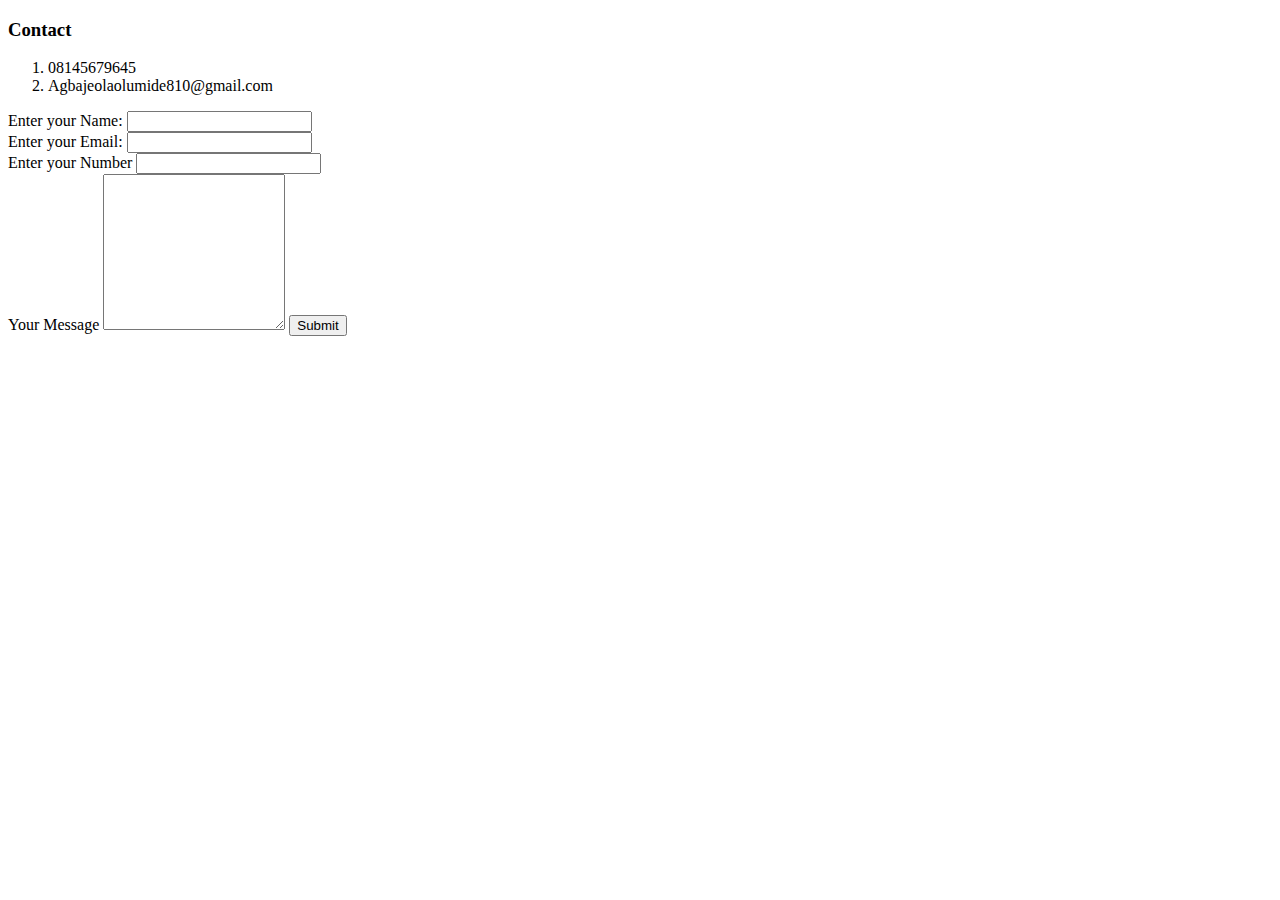
<file: contact me here.html>
<!DOCTYPE html>
<html lang="en" dir="ltr">
  <head>
    <meta charset="utf-8">
    <title>My contact</title>
  </head>
 <body>
   <h3>Contact</h3>
   <ol>
     <li>08145679645</li>
     <li>Agbajeolaolumide810@gmail.com</li>
   </ol>
   <form action="mailto:gmail@Agbajeolaolumide810.com" method="post" enctype="text/plain"
   <label>Enter your Name:</label>
   <input type="text" name="YourName" value=""><br>
   <label>Enter your Email:</label>
   <input type="email" name="YourEmail" value=""><br>
   <label>Enter your Number</label>
   <input type="text" name="Yournum" value=""><br>
   <label>Your Message</label>
   <textarea name="urMessage" rows="10" cols="20"></textarea>
<input type="submit" name="">
</form>
 </body>
</html>
</file>
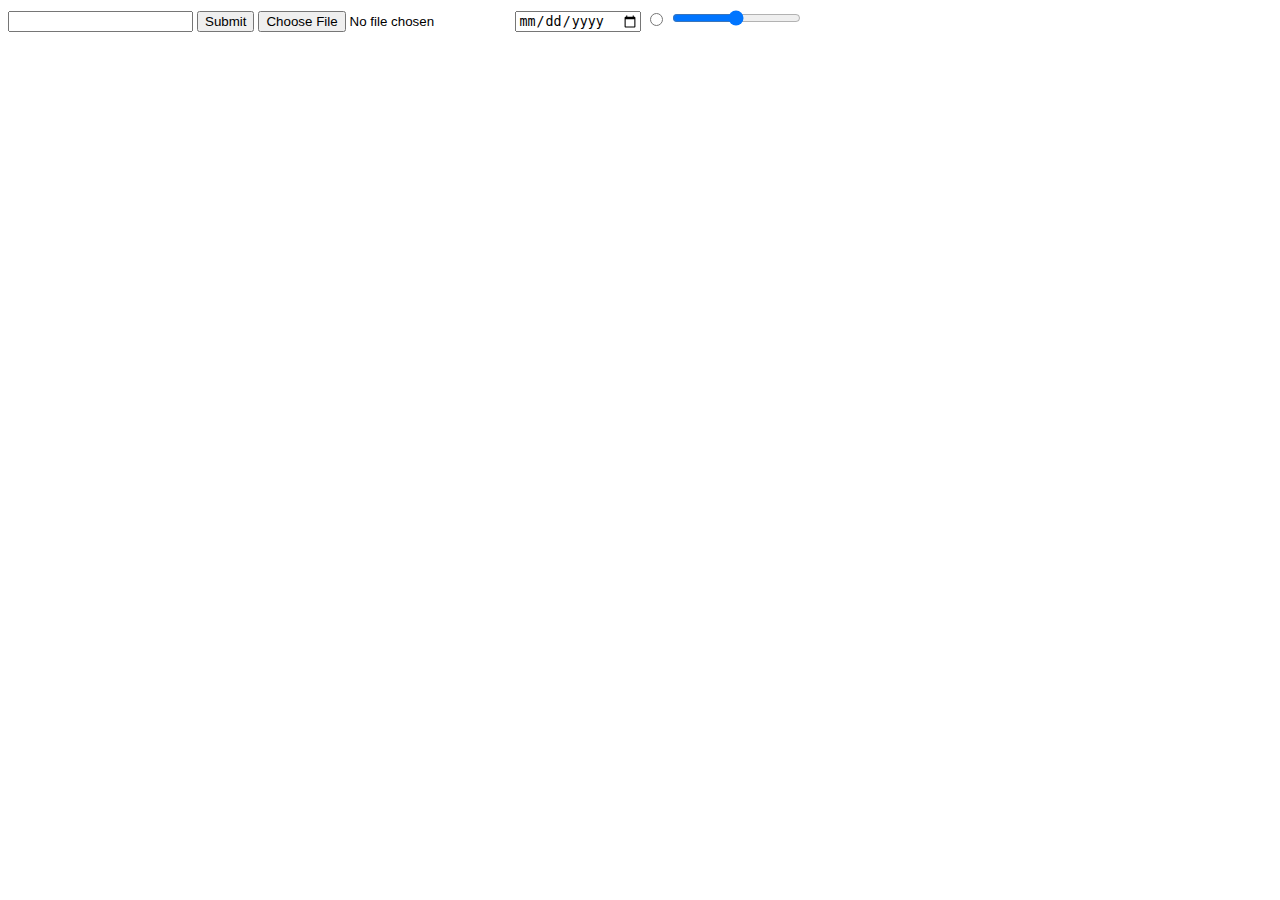
<file: Desktop.html>
<!DOCTYPE html>
<html lang="en" dir="ltr">
  <head>
    <meta charset="utf-8">
    <title></title>
  </head>
  <body>
    <form class="" action="index.html" method="post">
      <input type="text" name="" value="">
      <input type="submit" name="">
      <input type="file" name="" value="">
      <input type="date" name="" value="">
      <input type="radio" name="" value="">
      <input type="range" name="" value="">
    </form>
  </body>
</html>
</file>
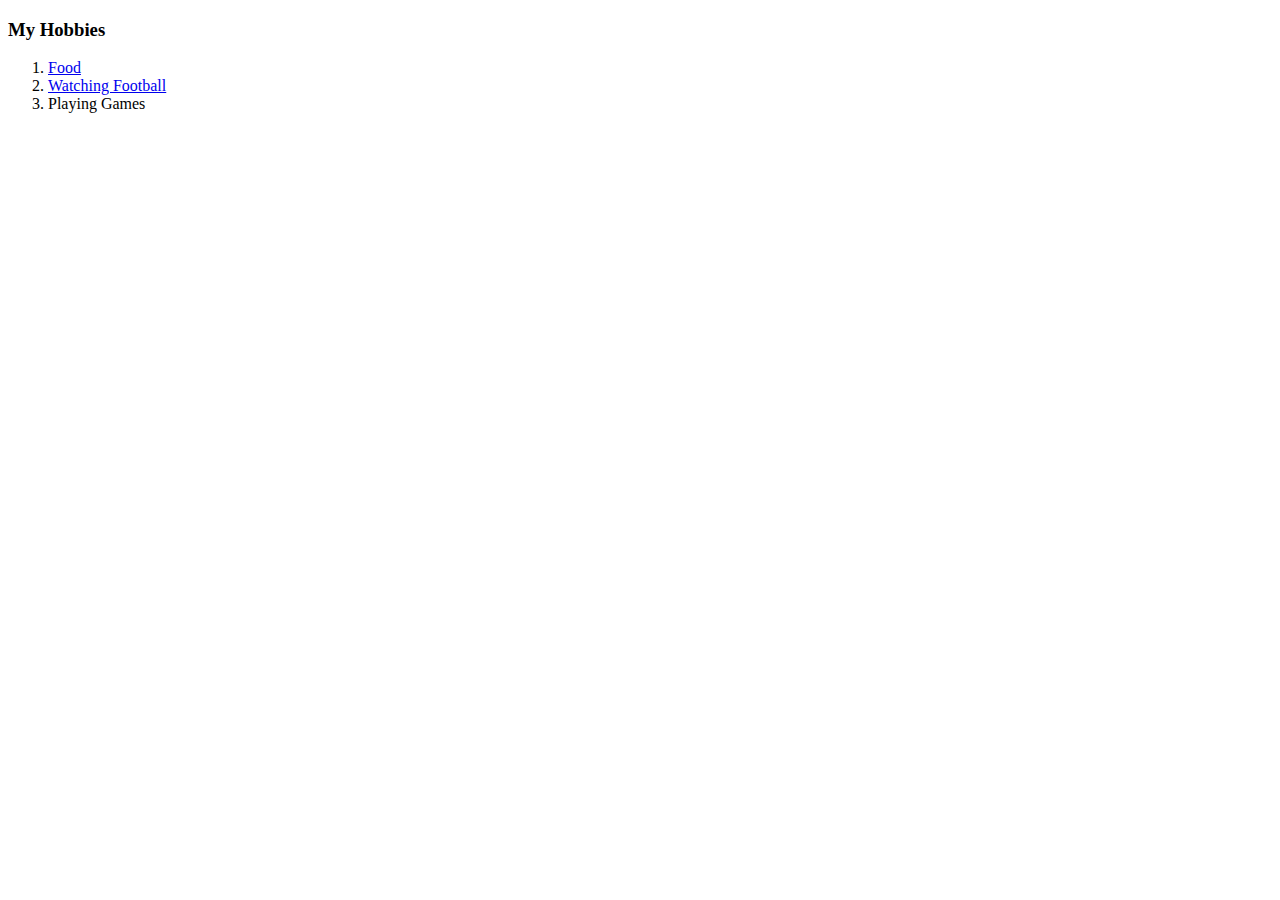
<file: Hobbies.html>
<!DOCTYPE html>
<html lang="en" dir="ltr">
  <head>
    <meta charset="utf-8">
    <title>My hobbies</title>
  </head>
  <body>
    <h3>My Hobbies</h3>
    <ol>
      <li><a href="https://en.wikipedia.org/wiki/Food">Food</a></li>
      <li><a href="https://www.bbc.com/sport/football">Watching Football</a></li>
      <li>Playing Games</li>
    </ol>
  </body>
</html>
</file>
